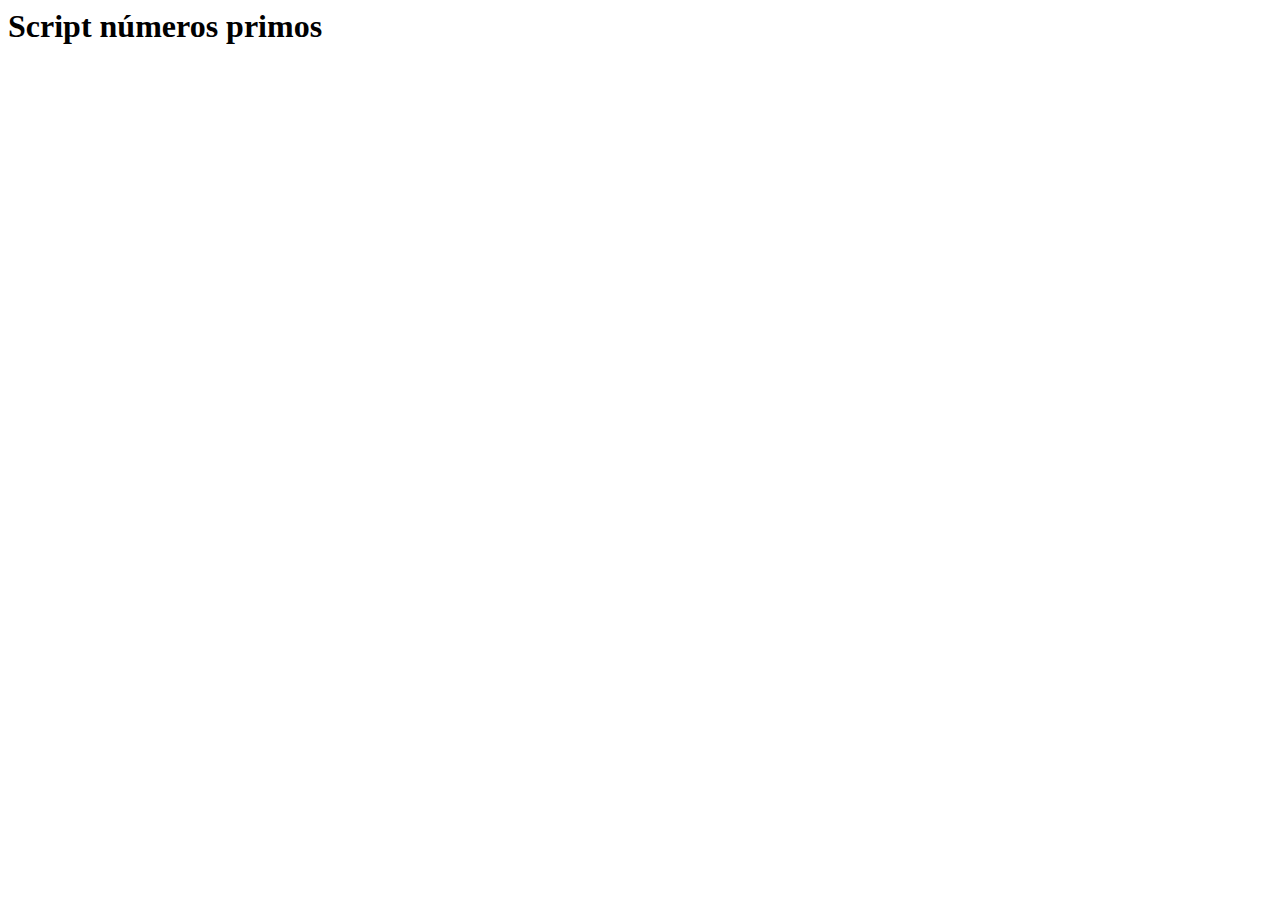
<file: index.html>
<html lang="en">
<head>
    <meta charset="UTF-8">
    <meta name="viewport" content="width=device-width, initial-scale=1.0">
    <title>Script vector</title>
</head>
<body>
    <h1>Script números primos</h1>

    <script src="main.js" type="module"></script>
</body>
</html>
</file>
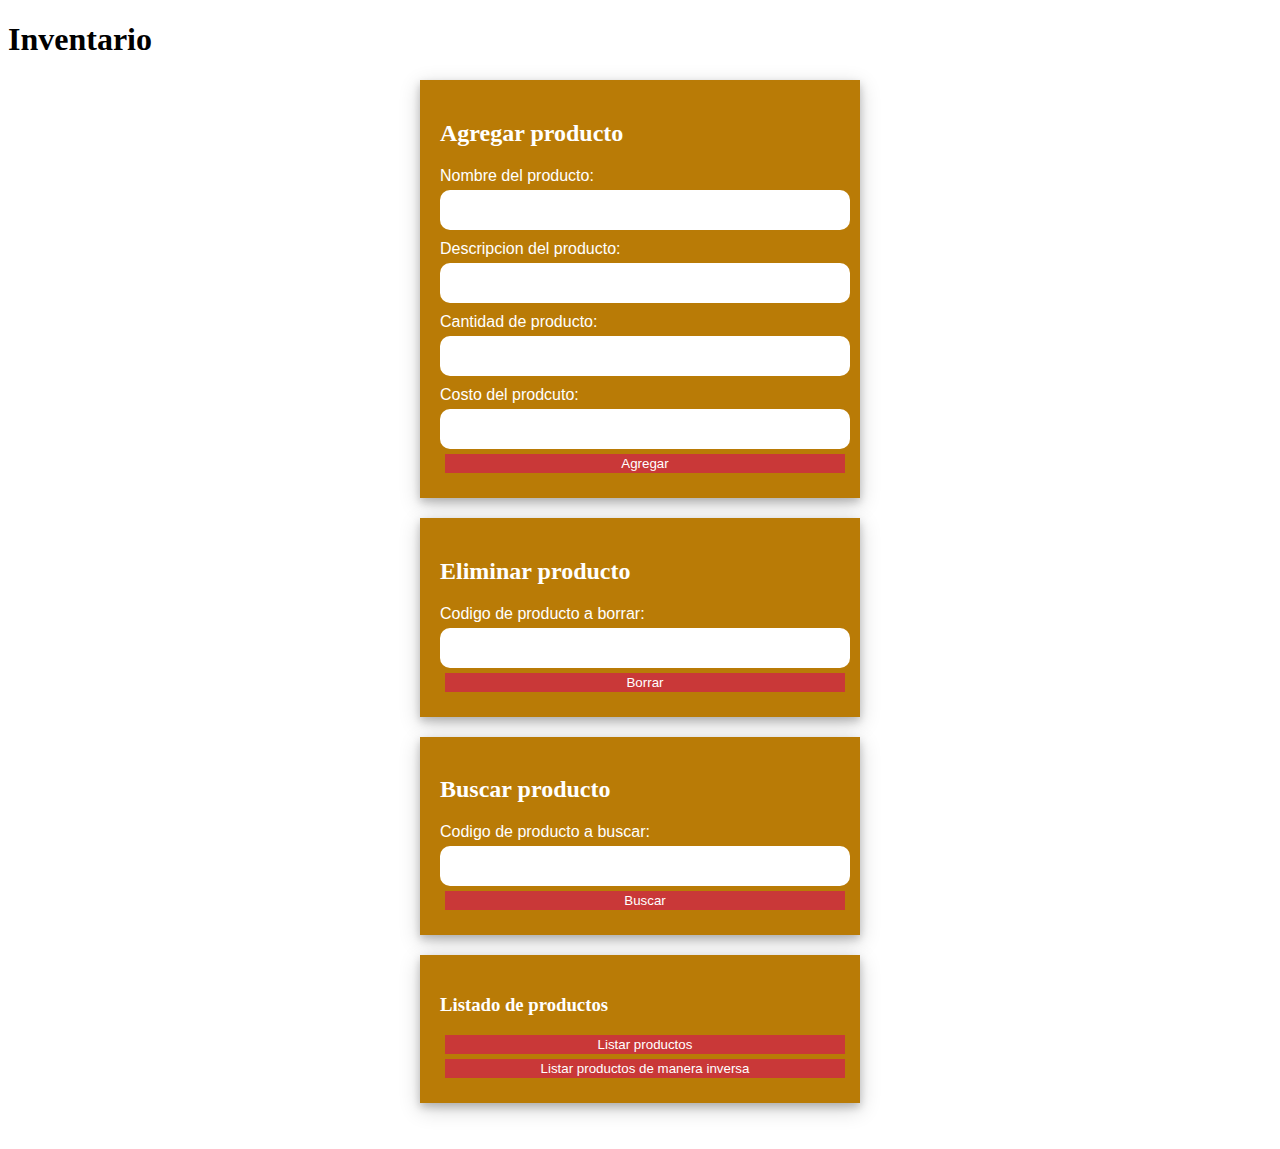
<file: inventario/index.html>
<!DOCTYPE html>
<html lang="en">
<head>
    <meta charset="UTF-8">
    <meta name="viewport" content="width=device-width, initial-scale=1.0">
    <link rel="stylesheet" href="styles.css">
    <title>Inventario</title>
</head>
<body>
    <h1>Inventario</h1>

    <div class="container">
        <form id="formulario-agregar" action="#">
            <header>
                <h2>Agregar producto</h2>
            </header>
            <div>
                <label for="nombre">Nombre del producto:</label>
                <input id="nombre" type="text">
            </div>
            <div>
                <label for="descripcion">Descripcion del producto:</label>
                <input id="descripcion" type="text">
            </div>
            <div>
                <label for="cantidad">Cantidad de producto:</label>
                <input id="cantidad" type="text">
            </div>
            <div>
                <label for="costo">Costo del prodcuto:</label>
                <input id="costo" type="text">
            </div>

            <button type="submit" class="btn btn-primary">Agregar</button>
        </form>

        <div id="mensaje1">
        </div>
    </div>
    <div class="container">
        <form action="#" id="formulario-borrar">
            <header>
                <h2>Eliminar producto</h2>
            </header>
            <div>
                <label for="codigoBorrar">Codigo de producto a borrar:</label>
                <input id="codigoBorrar" type="text">
            </div>

            <button type="submit" class="btn btn-primary">Borrar</button>
        </form>
    </div>
    <div class="container">
        <form action="#" id="formulario-buscar">
            <header>
                <h2>Buscar producto</h2>
            </header>
            <div>
                <label for="codigoBuscar">Codigo de producto a buscar:</label>
                <input id="codigoBuscar" type="text">
                
            </div>

            <button type="submit" class="btn btn-primary">Buscar</button>
        </form>
    </div>
    <div id="productos" class="container">
        <h3>Listado de productos</h3>
        <ul id="listado-productos">
        </ul>
        <button id="btn1">Listar productos</button>
        <button id="btn2">Listar productos de manera inversa</button>
    </div><br>
</body>
    <script src="main.js" type="module"></script>
</html>
</file>
<file: inventario/styles.css>
input, label {
    display: block;
    width: 100%;
    font-family: 'Roboto', sans-serif;
  }
  
  label {
    margin-top: 10px;
  }
  
  input {
    height: 30px;
    padding: 5px;
    outline: none;
    border-style: none;
    text-decoration: none;
    border-radius: 10px;
    margin-top: 5px;
    font-size: 15px;
    color: #426bb8
  }
  
button {
    color: white;
    margin: 5px;
    background-color: #8f0c0c;
    display: block;
    width: 100%;
    font-family: 'Roboto', sans-serif;
  
  }
  button {
    cursor: pointer;
    border: 1px solid #c93838;
    box-shadow: 0 4px 8px 0 rgba(0, 0, 0, 0.2), 0 6px 20px 0 rgba(0, 0, 0, 0.19);
  
  }
  
button {
    cursor: pointer;
    color: white;
    background-color: #c93838;
    box-shadow: none;
  }
  
  #resultado {
    color: white;
    background-color: #35495e;
  }
  
  .container {
    width: 400px;
    background-color: #b97b06;
    color: #FFF;
    margin: 20px auto;
    padding: 20px;
    box-shadow: 0 4px 8px 0 rgba(0, 0, 0, 0.2), 0 6px 20px 0 rgba(0, 0, 0, 0.19);
  }
  
  .panel {
    margin-top: 10px;
  }
  
  .column {
    float: left;
    width: 100%;
    padding: 0 10px;
  }
  
  
  .row:after {
    content: "";
    display: table;
    clear: both;
  }
</file>
